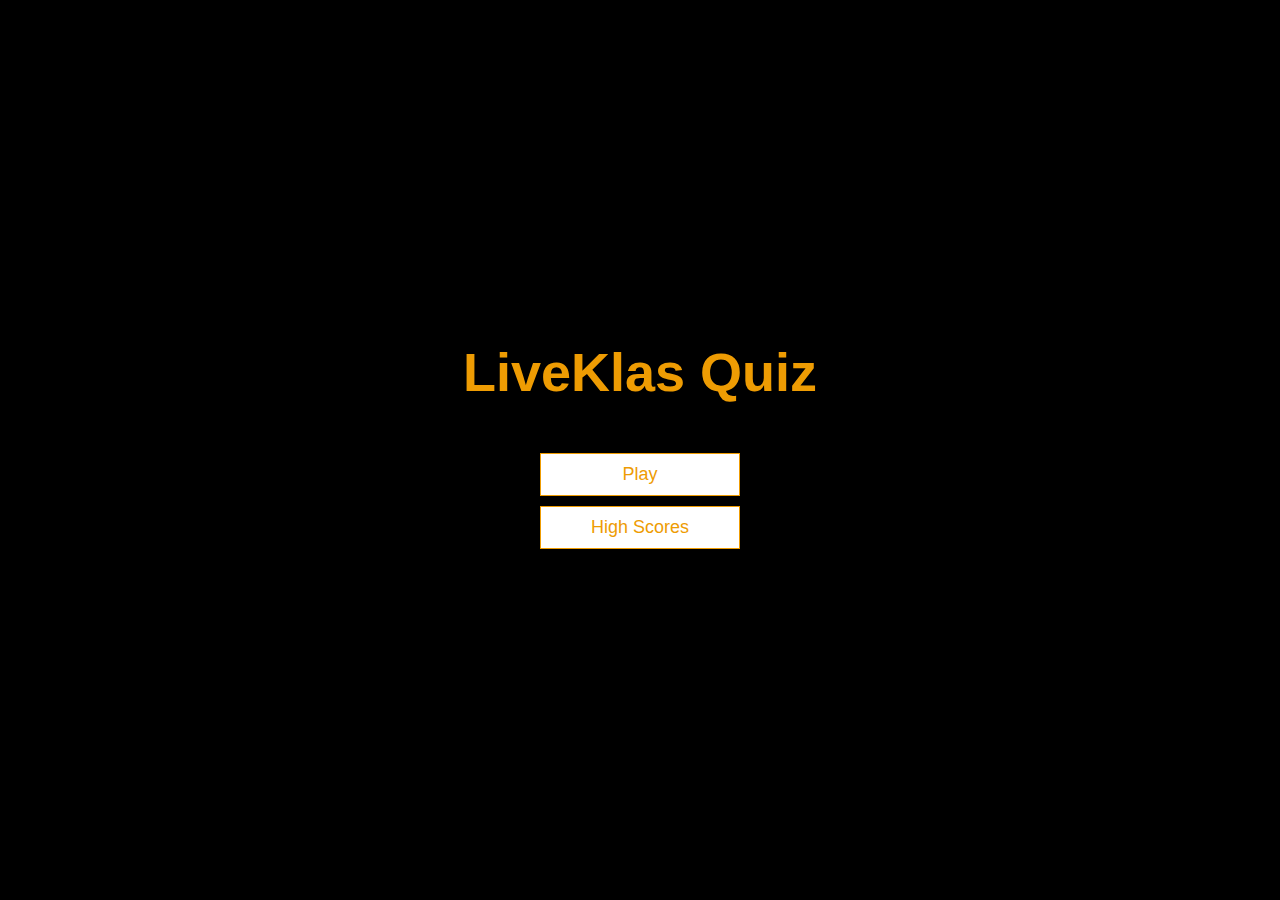
<file: index.html>
<!DOCTYPE html>
<html lang="en">
<head>
    <meta charset="UTF-8">
    <meta http-equiv="X-UA-Compatible" content="IE=edge">
    <meta name="viewport" content="width=device-width, initial-scale=1.0">
    <title>LiveKlas Quiz</title>
    <link rel="stylesheet" href="./app.css">
</head>
<body>
    <div class="container">
        <div id="home" class="flex-center flex-column">
            <h1>LiveKlas Quiz</h1>
            <a class="btn" href="./game.html">Play</a>
            <a class="btn" href="./highscores.html">High Scores</a>
        </div>
    </div>

</body>
</html>
</file>
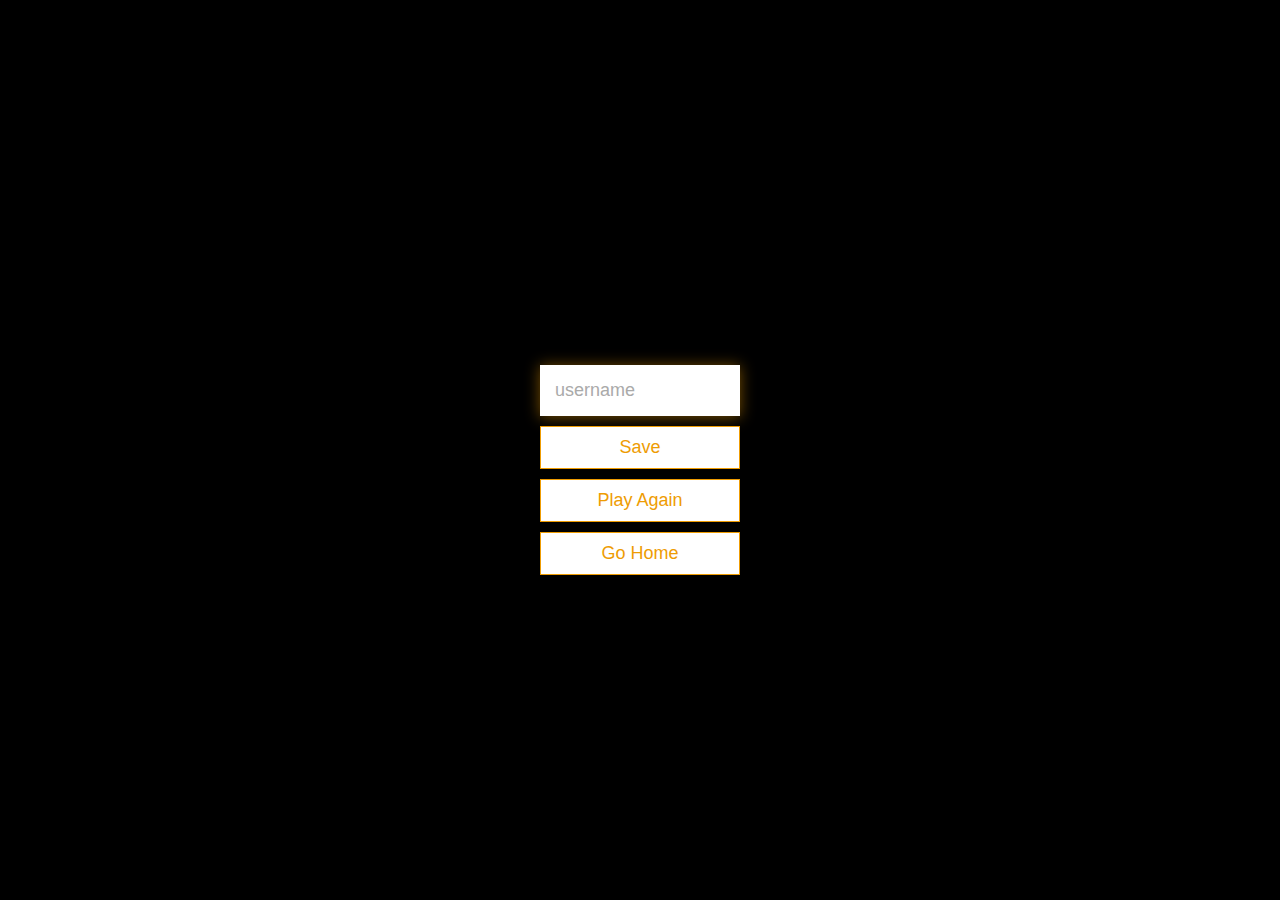
<file: end.html>
<!DOCTYPE html>
<html lang="en">

<head>
    <meta charset="UTF-8" />
    <meta name="viewport" content="width=device-width, initial-scale=1.0" />
    <meta http-equiv="X-UA-Compatible" content="ie=edge" />
    <title>Congrats!</title>
    <link rel="stylesheet" href="./app.css" />
</head>

<body>
    <div class="container">
        <div id="end" class="flex-center flex-column">
            <h1 id="finalScore"></h1>
            <form>
                <input type="text" name="username" id="username" placeholder="username" />
                <button type="submit" class="btn" id="saveScoreBtn" onclick="saveHighScore(event)" disabled>
                    Save
                </button>
            </form>
            <a class="btn" href="./game.html">Play Again</a>
            <a class="btn" href="/">Go Home</a>
        </div>
    </div>
    <script src="./end.js"></script>
</body>

</html>
</file>
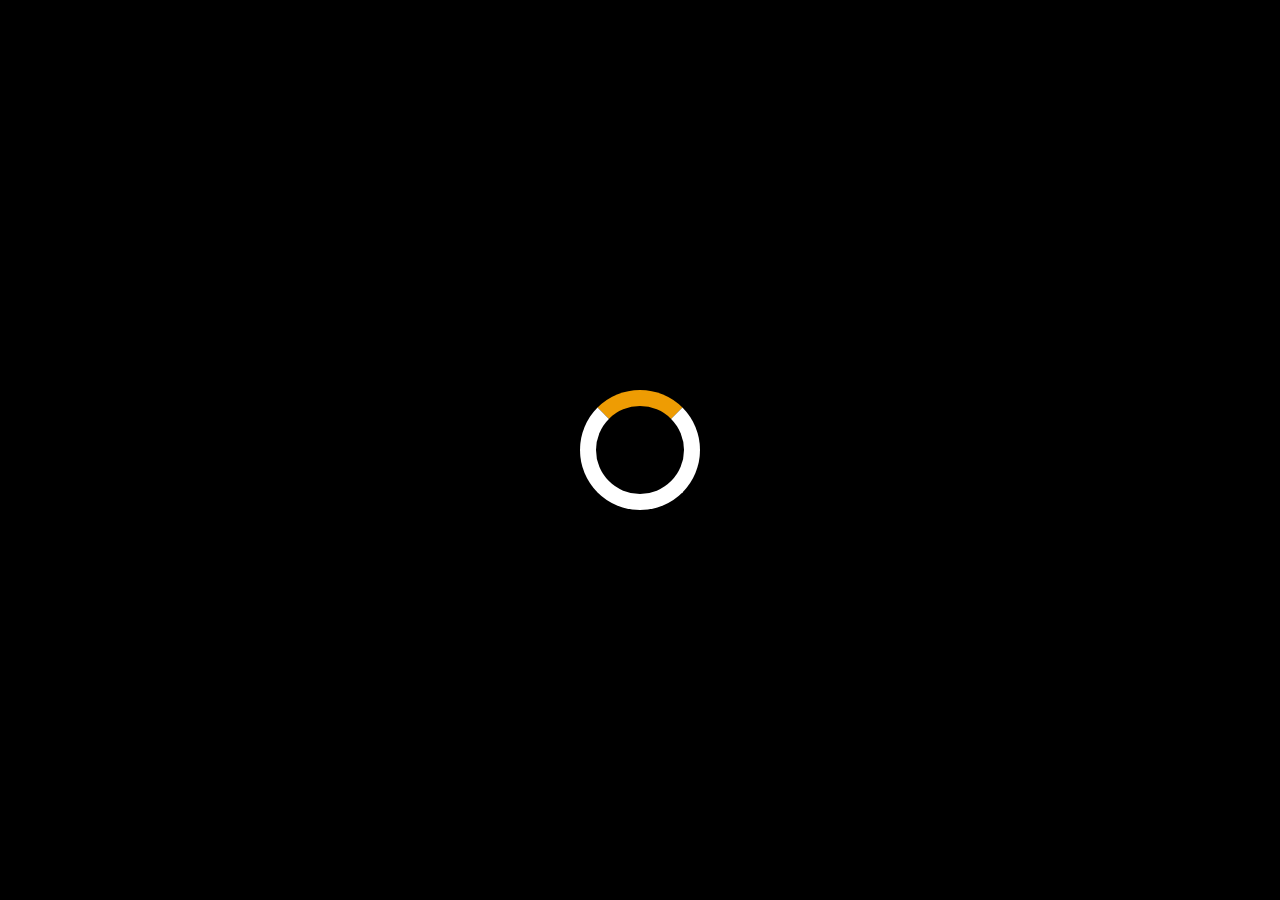
<file: game.html>
<!DOCTYPE html>
<html lang="en">

<head>
  <meta charset="UTF-8" />
  <meta name="viewport" content="width=device-width, initial-scale=1.0" />
  <meta http-equiv="X-UA-Compatible" content="ie=edge" />
  <title>Quick Quiz - Play</title>
  <link rel="stylesheet" href="./app.css" />
  <link rel="stylesheet" href="./game.css" />
</head>

<body>
  <div class="container">
    <div id="loader"></div>
    <div id="game" class="justify-center flex-column hidden">
      <div id="hud">
        <div id="hud-item1">
          <p id="progressText" class="hud-prefix">
            Question
          </p>
          <div id="progressBar">
            <div id="progressBarFull"></div>
          </div>
        </div>
        <div id="hud-item">
          <p class="hud-prefix">
            Score
          </p>
          <h1 class="hud-main-text" id="score">
            0
          </h1>
        </div>
      </div>
      <h2 id="question"></h2>
      <div class="choice-container">
        <p class="choice-prefix">A</p>
        <p class="choice-text" data-number="1"></p>
      </div>
      <div class="choice-container">
        <p class="choice-prefix">B</p>
        <p class="choice-text" data-number="2"></p>
      </div>
      <div class="choice-container">
        <p class="choice-prefix">C</p>
        <p class="choice-text" data-number="3"></p>
      </div>
      <div class="choice-container">
        <p class="choice-prefix">D</p>
        <p class="choice-text" data-number="4"></p>
      </div>
    </div>
  </div>
  <script src="./game.js"></script>
</body>

</html>
</file>
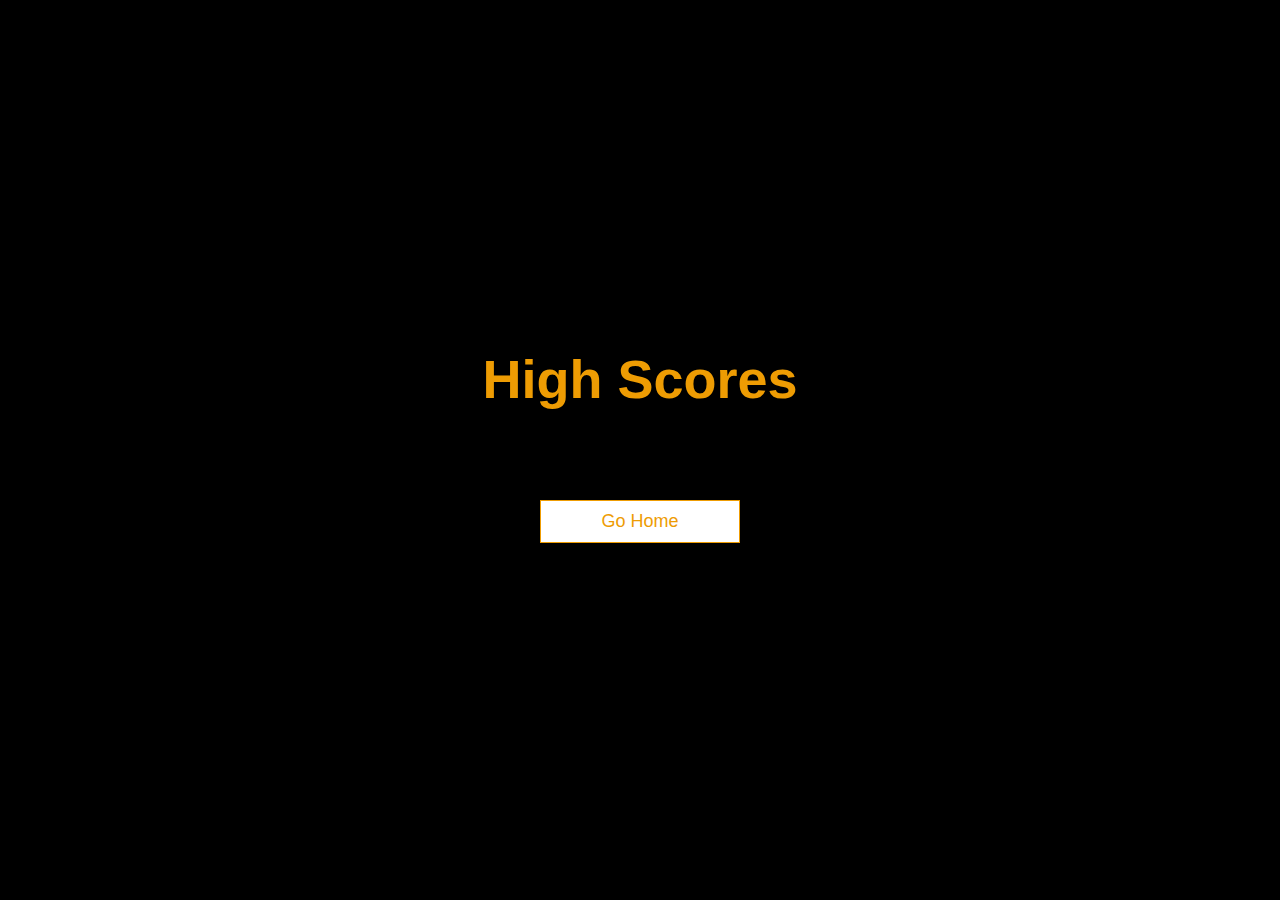
<file: highscores.html>
<!DOCTYPE html>
<html lang="en">
  <head>
    <meta charset="UTF-8" />
    <meta name="viewport" content="width=device-width, initial-scale=1.0" />
    <meta http-equiv="X-UA-Compatible" content="ie=edge" />
    <title>High Scores</title>
    <link rel="stylesheet" href="./app.css" />
    <link rel="stylesheet" href="./highscores.css" />
  </head>
  <body>
    <div class="container">
      <div id="highScores" class="flex-center flex-column">
        <h1 id="finalScore">High Scores</h1>
        <ul id="highScoresList"></ul>
        <a class="btn" href="/">Go Home</a>
      </div>
    </div>
    <script src="./highscores.js"></script>
  </body>
</html>
</file>
<file: app.css>
:root {
    background-color: #000;
    font-size: 62.5%;
}

* {
    box-sizing: border-box;
    font-family: Arial, Helvetica, sans-serif;
    margin: 0;
    padding: 0;
    color: rgb(238, 156, 3);
}

h1,
h2,
h3,
h4 {
    margin-bottom: 1rem;
}

h1 {
    font-size: 5.4rem;
    color: rgb(238, 156, 3);
    margin-bottom: 5rem;
}

h1>span {
    font-size: 2.4rem;
    font-weight: 500;
}

h2 {
    font-size: 4.2rem;
    margin-bottom: 4rem;
    font-weight: 700;
}

h3 {
    font-size: 2.8rem;
    font-weight: 500;
}

/* UTILITIES */

.container {
  width: 100vw;
  height: 100vh;
  display: flex;
  justify-content: center;
  align-items: center;
  max-width: 80rem;
  margin: 0 auto;
  padding: 2rem;
}

.container > * {
  width: 100%;
}

.flex-column {
  display: flex;
  flex-direction: column;
}

.flex-center {
  justify-content: center;
  align-items: center;
}

.justify-center {
  justify-content: center;
}

.text-center {
  text-align: center;
}

.hidden {
  display: none;
}

/* BUTTONS */
.btn {
  font-size: 1.8rem;
  padding: 1rem 0;
  width: 20rem;
  text-align: center;
  border: 0.1rem solid rgb(238, 156, 3);
  margin-bottom: 1rem;
  text-decoration: none;
  color: rgb(238, 156, 3);
  background-color: white;
}

.btn:hover {
  cursor: pointer;
  box-shadow: 0 0.4rem 1.4rem 0 rgba(238, 156, 3, 0.8);
  transform: translateY(-0.1rem);
  transition: transform 150ms;
}

.btn[disabled]:hover {
  cursor: not-allowed;
  box-shadow: none;
  transform: none;
}

/* FORMS */
form {
  width: 100%;
  display: flex;
  flex-direction: column;
  align-items: center;
}

input {
  margin-bottom: 1rem;
  width: 20rem;
  padding: 1.5rem;
  font-size: 1.8rem;
  border: none;
  box-shadow: 0 0.1rem 1.4rem 0 rgba(238, 156, 3, 0.5);
}

input::placeholder {
  color: #aaa;
}
</file>
<file: game.css>
.choice-container {
  display: flex;
  margin-bottom: 0.5rem;
  width: 100%;
  font-size: 1.8rem;
  border: 0.1rem solid rgb(238, 156, 3);
  background-color: white;
}

.choice-container:hover {
  cursor: pointer;
  box-shadow: 0 0.4rem 1.4rem 0 rgba(238, 156, 3, 0.9);
  transform: translateY(-0.1rem);
  transition: transform 150ms;
}

.choice-prefix {
  padding: 1.5rem 2.5rem;
  background-color: rgb(238, 156, 3);
  color: white;
}

.choice-text {
  padding: 1.5rem;
  width: 100%;
}

.correct {
  background-color: #28a745;
}

.incorrect {
  background-color: #dc3545;
}

/* HUD */

#hud {
  display: flex;
  justify-content: space-between;
}

.hud-prefix {
  text-align: center;
  font-size: 2rem;
}

.hud-main-text {
  text-align: center;
}

#progressBar {
  width: 20rem;
  height: 4rem;
  border: 0.3rem solid rgb(238, 156, 3);
  margin-top: 1.5rem;
}

#progressBarFull {
  height: 3.4rem;
  background-color:rgb(238, 156, 3);
  width: 0%;
}

/* LOADER */
#loader {
  border: 1.6rem solid white;
  border-radius: 50%;
  border-top: 1.6rem solid rgb(238, 156, 3);
  width: 12rem;
  height: 12rem;
  animation: spin 2s linear infinite;
}

@keyframes spin {
  0% {
    transform: rotate(0deg);
  }
  100% {
    transform: rotate(360deg);
  }
}
</file>
<file: highscores.css>
#highScoresList {
  list-style: none;
  padding-left: 0;
  margin-bottom: 4rem;
}

.high-score {
  font-size: 2.8rem;
  margin-bottom: 0.5rem;
}

.high-score:hover {
  transform: scale(1.025);
}
</file>
